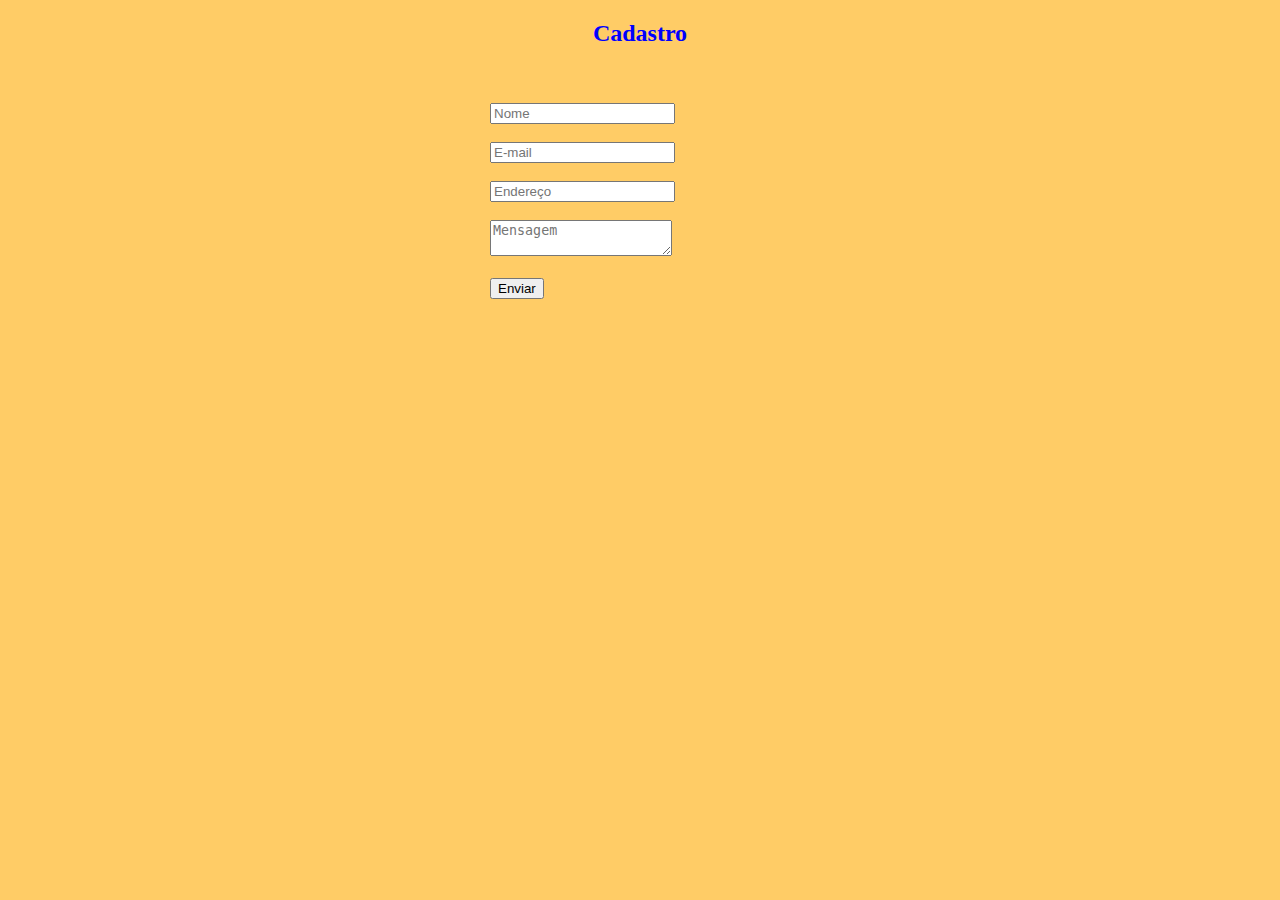
<file: form/index.html>
<!DOCTYPE html>

<html>

    <head>
        <meta charset="utf-8">
        <meta name="description" content="Formulario">
        <link rel="stylesheet" href="estilo.css">
    </head>

    <body>

        <h2> Cadastro </h2>

            <form id="formCadastro" method="POST" action="bd.php"><br><br>
                <input type="text" placeholder="Nome" name="nome" required/><br><br>
                <input type="email" placeholder="E-mail" name="email" required/><br><br>
                <input type="text" placeholder="Endereço" name="endereco" required/><br><br>
                <textarea placeholder="Mensagem" name="mensagem" minlength="10" maxlength="50" required></textarea><br><br>
                <input type="submit" name="Enviar" value="Enviar">

            </form>
    </body>
</html>
</file>
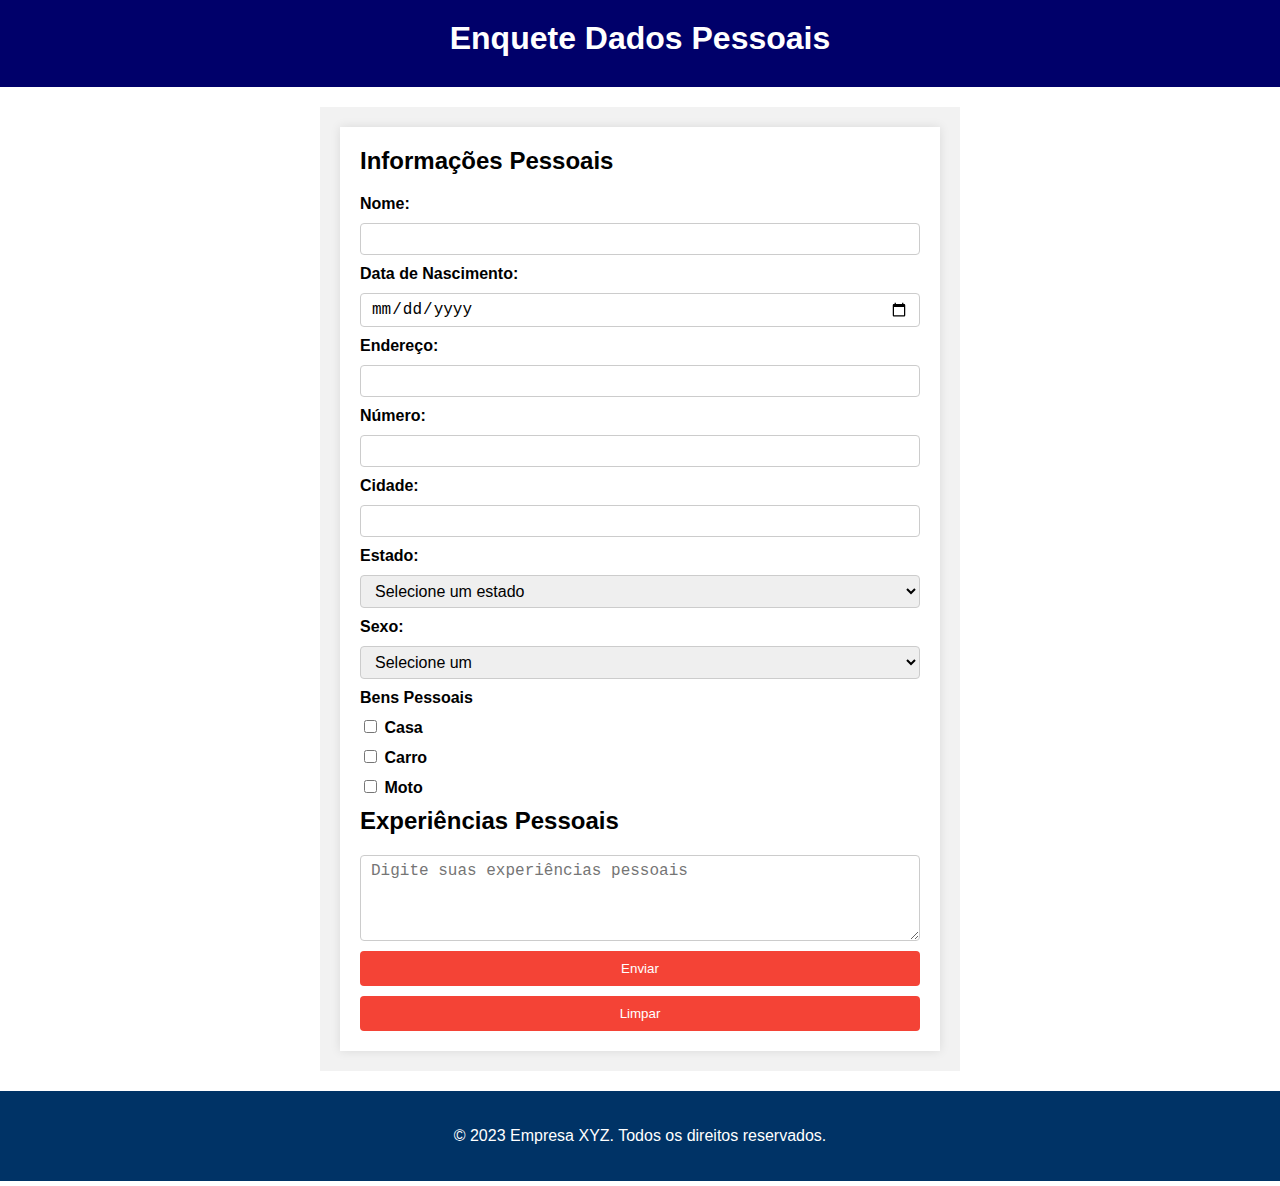
<file: HTML + CSS/index.html>
<!DOCTYPE html>
<html lang="pt-BR">

<head>
  <meta charset="UTF-8">
  <link rel="stylesheet" href="style.css">
  <meta name="viewport" content="width=device-width, initial-scale=1.0">
  <title>Enquete Dados Pessoais</title>
</head>

<body>
  <header>
    <h1>Enquete Dados Pessoais</h1>
  </header>

  <main>
    <form action="/enviar-enquete" method="post">
      <h2>Informações Pessoais</h2>

      <label for="nome">Nome:</label>
      <input type="text" id="nome" name="nome" required>

      <label for="data-nascimento">Data de Nascimento:</label>
      <input type="date" id="data-nascimento" name="data-nascimento" required>

      <label for="endereco">Endereço:</label>
      <input type="text" id="endereco" name="endereco" required>

      <label for="numero">Número:</label>
      <input type="text" id="numero" name="numero" required>

      <label for="cidade">Cidade:</label>
      <input type="text" id="cidade" name="cidade" required>

      <label for="estado">Estado:</label>
      <select id="estado" name="estado" required>
        <option value="">Selecione um estado</option>
        <option value="AC">Acre</option>
        <option value="AL">Alagoas</option>
        <option value="AP">Amapá</option>
        <option value="AM">Amazonas</option>
        <option value="BA">Bahia</option>
        <option value="CE">Ceará</option>
        <option value="DF">Distrito Federal</option>
        <option value="ES">Espírito Santo</option>
        <option value="GO">Goiás</option>
        <option value="MA">Maranhão</option>
        <option value="MT">Mato Grosso</option>
        <option value="MS">Mato Grosso do Sul</option>
        <option value="MG">Minas Gerais</option>
        <option value="PA">Pará</option>
        <option value="PB">Paraíba</option>
        <option value="PR">Paraná</option>
        <option value="PE">Pernambuco</option>
        <option value="PI">Piauí</option>
        <option value="RJ">Rio de Janeiro</option>
        <option value="RN">Rio Grande do Norte</option>
        <option value="RS">Rio Grande do Sul</option>
        <option value="RO">Rondônia</option>
        <option value="RR">Roraima</option>
        <option value="SC">Santa Catarina</option>
        <option value="SP">São Paulo</option>
        <option value="SE">Sergipe</option>
        <option value="TO">Tocantins</option>
      </select>

      <label for="sexo">Sexo:</label>
      <select id="sexo" name="sexo" required>
        <option value="">Selecione um</option>
        <option value="M">Masculino</option>
        <option value="F">Feminino</option>
        <option value="O">Outro</option>
      </select>

      <label for="checkboxHelp"> Bens Pessoais</label>
      <div>
        <input type="checkbox" id="checkBoxCasa" name="checkBoxCasa" value="casa">
        <label for="checkBoxCasa">Casa</label>
      </div>
      <div>
        <input type="checkbox" id="checkBoxCarro" name="checkBoxCarro" value="carro">
        <label for="checkBoxCarro">Carro</label>
      </div>
      <div>
        <input type="checkbox" id="checkBoxMoto" name="checkBoxMoto" value="moto">
        <label for="checkBoxMoto">Moto</label>
      </div>

      <h2>Experiências Pessoais</h2>

      <textarea id="experienciasPessoais" name="experienciasPessoais" rows="4" cols="50" placeholder="Digite suas experiências pessoais"></textarea>

      <button type="submit">Enviar</button>
      <button type="reset">Limpar</button>
    </form>
  </main>

  <footer>
    <p>&copy; 2023 Empresa XYZ. Todos os direitos reservados.</p>
  </footer>
</body>

</html>
</file>
<file: form/estilo.css>
body{
    background-color: #ffcc66;
}

h2{
    color: blue;
    text-align: center;
}

#formCadastro{
    margin-left: auto;
    margin-right: auto;
    width: 5%;
    min-width: 300px;
}
</file>
<file: HTML + CSS/style.css>
/* Estilos gerais */
body {
    font-family: Verdana, Geneva, Tahoma, sans-serif, sans-serif;
    margin: 0;
    padding: 0;
  }
  
  header {
    background-color: #003366;
    color: #fff;
    padding: 20px;
    text-align: center;
  }
  
  h1, h2 {
    margin-top: 0;
    margin-bottom: 10px;
  }
  
  main {
    margin: 20px auto;
    max-width: 600px;
    padding: 20px;
  }
  
  form {
    display: grid;
    grid-gap: 10px;
  }
  
  label {
    font-weight: bold;
  }
  
  input, select, textarea {
    padding: 6px 10px;
    border-radius: 4px;
    border: 1px solid #ccc;
    font-size: 16px;
  }
  
  button {
    padding: 10px 20px;
    background-color: #003366;
    color: #fff;
    border: none;
    border-radius: 4px;
    cursor: pointer;
  }
  
  footer {
    background-color: #003366;
    color: #fff;
    padding: 20px;
    text-align: center;
  }
  
  /* Estilos específicos da empresa XYZ */
  header {
    background-color: #00006a;
  }
  
  main {
    background-color: #f2f2f2;
  }
  
  form {
    background-color: #ffffff;
    padding: 20px;
    box-shadow: 0 0 10px rgba(0, 0, 0, 0.1);
  }
  
  button {
    background-color: #f44336;
  }
  
  input[type="radio"] {
    margin-right: 5px;
  }
  
  textarea {
    resize: vertical;
  }
</file>
